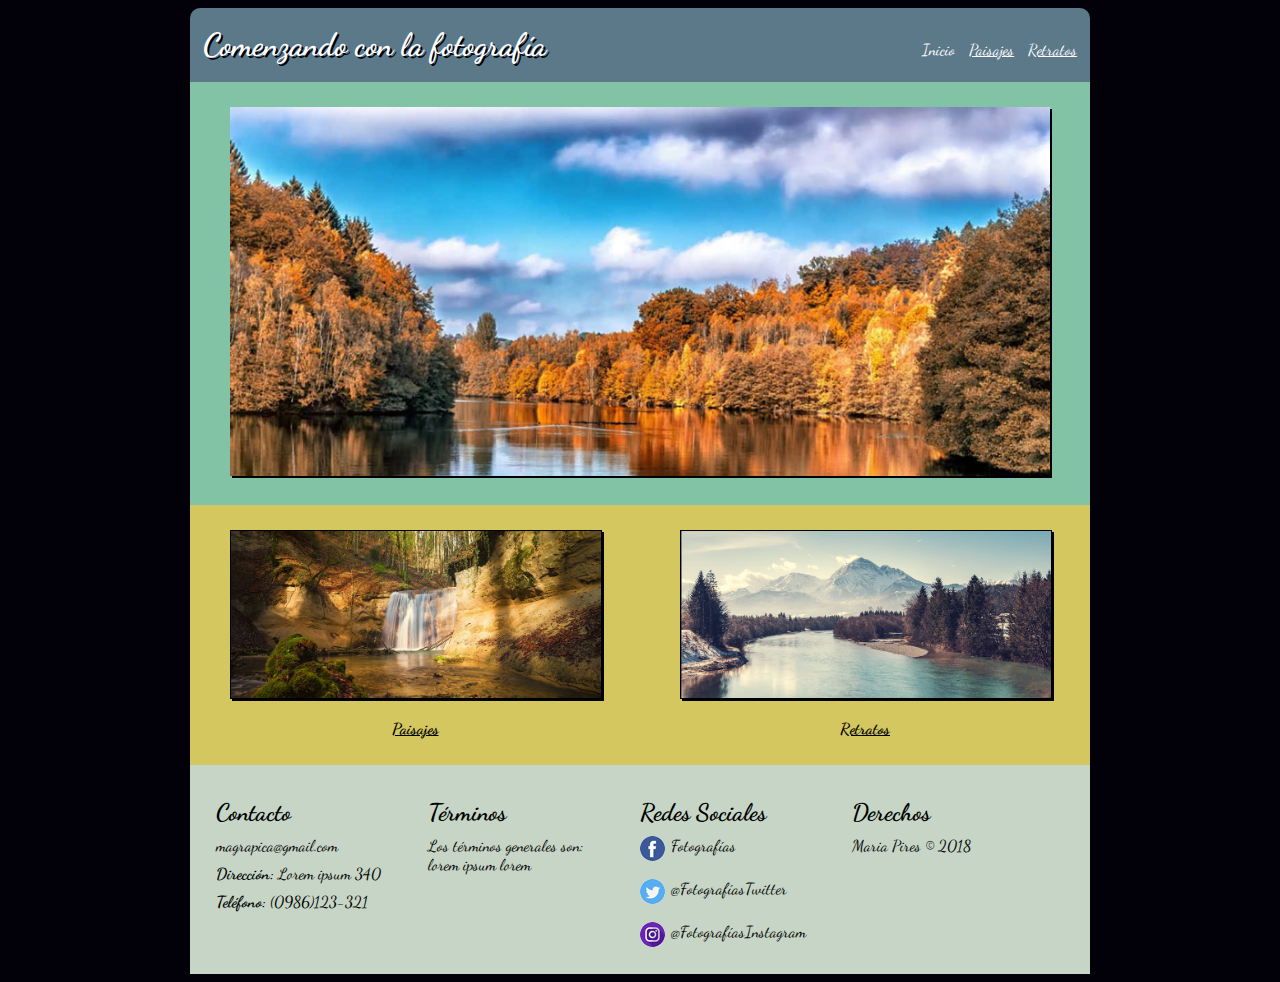
<file: index.html>
<!DOCTYPE html>
<html>
  <head>
    <meta charset="utf-8">
    <meta name="viewport" content="width=device-width, initial-scale=1.0">
    <meta name="author" content="Maria Pires">
    <link rel="stylesheet" href="css/estilos.css">
    <link href="https://fonts.googleapis.com/css?family=Dancing+Script" rel="stylesheet">
    <title>Comenzando con la Fotografía</title>
  </head>
  <body id="inicio">
    <div id="contenido">
      <!-- Encabezado -->
      <header>
        <h1>Comenzando con la fotografía</h1>
        <nav>
          <ul>
            <li><a href="index.html" rel="btnInicio">Inicio</a></li>
            <li><a href="paisajes.html" rel="btnPaisajes">Paisajes</a></li>
            <li><a href="retratos.html" rel="btnRetratos">Retratos</a></li>
          </ul>
        </nav>
      </header>
      <!-- Fin Encabezado -->
      <!-- Sección Imagen Central -->
      <section id="imagenCentral">
        <article>
          <!-- Imagen 1 -->
          <figure id="imagen1">
            <img src="images/imagen-central.jpg" alt="Imagen Paisaje Central">
          </figure>
        </article>
      </section>
      <!-- Fin Sección Imagen Central -->
      <!-- Sección Imagenes Secuendarias -->
      <section id="imagenesSecundarias">
        <article>
          <!-- Imagen 2 -->
          <a href="paisajes.html">
            <figure id="imagen2">
              <img src="images/secundaria-izquierda.jpg" alt="Imagen Paisaje Izquierda">
            </figure>
            Paisajes
          </a>
        </article>
        <!-- Imagen 3 -->
        <article id="imagen3">
          <a href="retratos.html">
            <figure>
              <img src="images/secundaria-derecha.jpg" alt="Imagen Paisaje Derecha">
            </figure>
            Retratos
          </a>
        </article>
      </section>
      <!-- Fin Sección Imagenes Secuendarias -->
      <!-- Pie de Página -->
      <footer>
        <!-- Contacto -->
        <div id="contacto">
          <h3>Contacto</h3>
          <ul>
            <li><a href="mailto:magrapica@gmail.com">magrapica@gmail.com</a></li>
            <li><p><b>Dirección:</b> Lorem ipsum 340</p></li>
            <li><p><b>Teléfono:</b> (0986)123-321</p></li>
          </ul>
        </div>
        <!-- Fin Contacto -->
        <!-- Término  -->
        <div id="termino">
          <h3>Términos</h3>
          <p>Los términos generales son: <br> lorem ipsum lorem</p>
        </div>
        <!-- Fin Término  -->
        <!-- Redes Sociales -->
        <div id="redes">
          <h3>Redes Sociales</h3>
          <!-- Enlaces de relleno -->
          <ul>
            <li><a href="https://www.facebook.com/Paisajes-Hermosos-229004890459822/" target="_blank"><img src="images/facebook.png" alt="Facebook">Fotografías</a></li>
            <li><a href="https://twitter.com/paisajes_bonito?lang=es" target="_blank"><img src="images/twitter.png" alt="Twitter">@FotografíasTwitter</a></li>
            <li><a href="https://www.instagram.com/explore/tags/paisajes/?hl=es-la" target="_blank"><img src="images/instagram.png" alt="Instagram">@FotografíasInstagram</a></li>
          </ul>
        </div>
        <!-- Fin Redes Sociales -->
        <!-- Derechos -->
        <div>
          <h3>Derechos</h3>
          <p>Maria Pires &copy; 2018</p>
        </div>
        <!-- Fin Derechos -->
      </footer>
      <!-- Fin Pie de Página -->
    </div>
  </body>
</html>
</file>
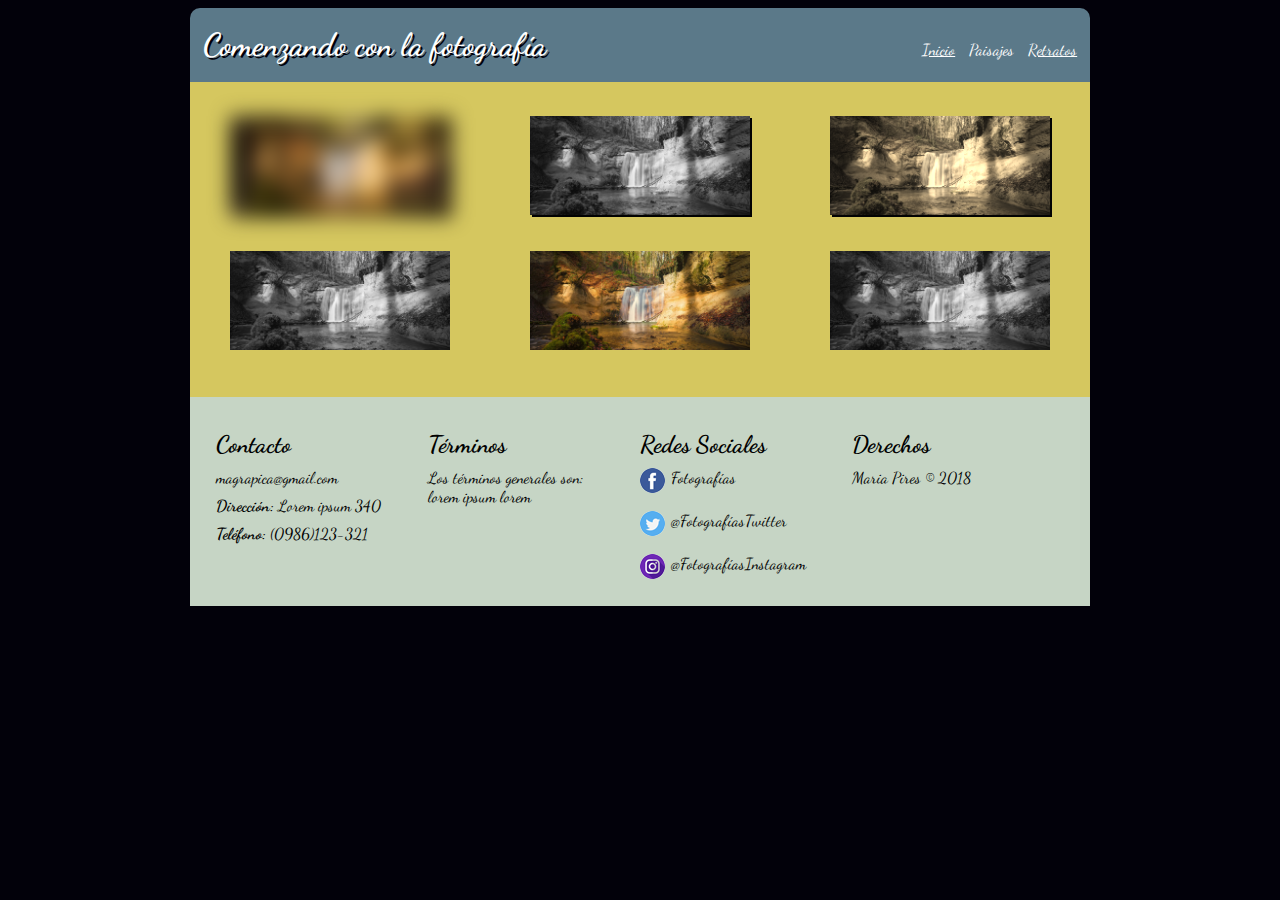
<file: paisajes.html>
<!DOCTYPE html>
<html>
  <head>
    <meta charset="utf-8">
    <meta name="viewport" content="width=device-width, initial-scale=1.0">
    <meta name="author" content="Maria Pires">
    <link rel="stylesheet" href="css/estilos.css">
    <link href="https://fonts.googleapis.com/css?family=Dancing+Script" rel="stylesheet">
    <title>Comenzando con la Fotografía - Paisajes</title>
  </head>
  <body id="paisajes">
    <div id="contenido">
      <!-- Encabezado -->
      <header>
        <h1>Comenzando con la fotografía</h1>
        <nav>
          <ul>
            <li><a href="index.html" rel="btnInicio">Inicio</a></li>
            <li><a href="paisajes.html" rel="btnPaisajes">Paisajes</a></li>
            <li><a href="retratos.html" rel="btnRetratos">Retratos</a></li>
          </ul>
        </nav>
      </header>
      <!-- Fin Encabezado -->
      <div id="contenedorGaleria">
        <section class="galeria">
          <article>
            <!-- Imagen 1 -->
            <figure id="imagen1">
              <img src="images/secundaria-izquierda.jpg" alt="Paisaje">
            </figure>
          </article>
          <article>
            <!-- Imagen 2 -->
            <figure id="imagen2">
              <img src="images/secundaria-izquierda.jpg" alt="Paisaje">
            </figure>
          </article>
          <article>
            <!-- Imagen 3 -->
            <figure id="imagen3">
              <img src="images/secundaria-izquierda.jpg" alt="Paisaje">
            </figure>
          </article>
        </section>
        <section class="galeria">
          <article>
            <!-- Imagen 4 -->
            <figure id="imagen4">
              <img src="images/secundaria-izquierda.jpg" alt="Paisaje">
            </figure>
          </article>
          <article>
            <!-- Imagen 5 -->
            <figure id="imagen5">
              <img src="images/secundaria-izquierda.jpg" alt="Paisaje">
            </figure>
          </article>
          <article>
            <!-- Imagen 6 -->
            <figure id="imagen6">
              <img src="images/secundaria-izquierda.jpg" alt="Paisaje">
            </figure>
          </article>
        </section>
      </div>
      <!-- Pie de Página -->
      <footer>
        <!-- Contacto -->
        <div id="contacto">
          <h3>Contacto</h3>
          <ul>
            <li><a href="mailto:magrapica@gmail.com">magrapica@gmail.com</a></li>
            <li><p><b>Dirección:</b> Lorem ipsum 340</p></li>
            <li><p><b>Teléfono:</b> (0986)123-321</p></li>
          </ul>
        </div>
        <!-- Fin Contacto -->
        <!-- Término  -->
        <div id="termino">
          <h3>Términos</h3>
          <p>Los términos generales son: <br> lorem ipsum lorem</p>
        </div>
        <!-- Fin Término  -->
        <!-- Redes Sociales -->
        <div id="redes">
          <h3>Redes Sociales</h3>
          <!-- Enlaces de relleno -->
          <ul>
            <li><a href="https://www.facebook.com/Paisajes-Hermosos-229004890459822/" target="_blank"><img src="images/facebook.png" alt="Facebook">Fotografías</a></li>
            <li><a href="https://twitter.com/paisajes_bonito?lang=es" target="_blank"><img src="images/twitter.png" alt="Twitter">@FotografíasTwitter</a></li>
            <li><a href="https://www.instagram.com/explore/tags/paisajes/?hl=es-la" target="_blank"><img src="images/instagram.png" alt="Instagram">@FotografíasInstagram</a></li>
          </ul>
        </div>
        <!-- Fin Redes Sociales -->
        <!-- Derechos -->
        <div>
          <h3>Derechos</h3>
          <p>Maria Pires &copy; 2018</p>
        </div>
        <!-- Fin Derechos -->
      </footer>
      <!-- Fin Pie de Página -->
    </div>
  </body>
</html>
</file>
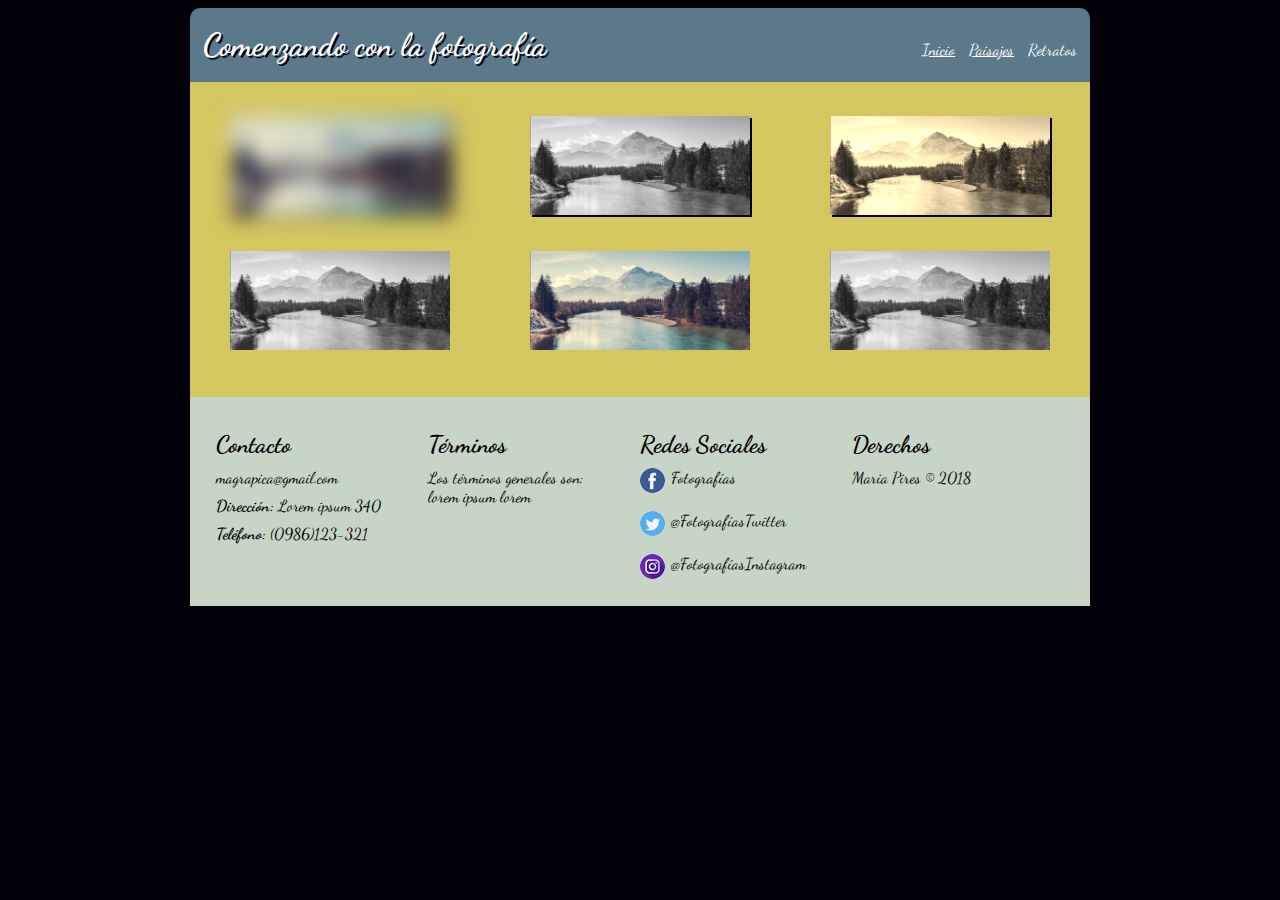
<file: retratos.html>
<!DOCTYPE html>
<html>
  <head>
    <meta charset="utf-8">
    <meta name="viewport" content="width=device-width, initial-scale=1.0">
    <meta name="author" content="Maria Pires">
    <link rel="stylesheet" href="css/estilos.css">
    <link href="https://fonts.googleapis.com/css?family=Dancing+Script" rel="stylesheet">
    <title>Comenzando con la Fotografía - Retratos</title>
  </head>
  <body id="retratos">
    <div id="contenido">
      <!-- Encabezado -->
      <header>
        <h1>Comenzando con la fotografía</h1>
        <nav>
          <ul>
            <li><a href="index.html" rel="btnInicio">Inicio</a></li>
            <li><a href="paisajes.html" rel="btnPaisajes">Paisajes</a></li>
            <li><a href="retratos.html" rel="btnRetratos">Retratos</a></li>
          </ul>
        </nav>
      </header>
      <!-- Fin Encabezado -->
      <div id="contenedorGaleria">
        <section class="galeria">
          <article>
            <!-- Imagen 1 -->
            <figure id="imagen1">
              <img src="images/secundaria-derecha.jpg" alt="Paisaje">
            </figure>
          </article>
          <article>
            <!-- Imagen 2 -->
            <figure id="imagen2">
              <img src="images/secundaria-derecha.jpg" alt="Paisaje">
            </figure>
          </article>
          <article>
            <!-- Imagen 3 -->
            <figure id="imagen3">
              <img src="images/secundaria-derecha.jpg" alt="Paisaje">
            </figure>
          </article>
        </section>
        <section class="galeria">
          <article>
            <!-- Imagen 4 -->
            <figure id="imagen4">
              <img src="images/secundaria-derecha.jpg" alt="Paisaje">
            </figure>
          </article>
          <article>
            <!-- Imagen 5 -->
            <figure id="imagen5">
              <img src="images/secundaria-derecha.jpg" alt="Paisaje">
            </figure>
          </article>
          <article>
            <!-- Imagen 6 -->
            <figure id="imagen6">
              <img src="images/secundaria-derecha.jpg" alt="Paisaje">
            </figure>
          </article>
        </section>
      </div>
      <!-- Pie de Página -->
      <footer>
        <!-- Contacto -->
        <div id="contacto">
          <h3>Contacto</h3>
          <ul>
            <li><a href="mailto:magrapica@gmail.com">magrapica@gmail.com</a></li>
            <li><p><b>Dirección:</b> Lorem ipsum 340</p></li>
            <li><p><b>Teléfono:</b> (0986)123-321</p></li>
          </ul>
        </div>
        <!-- Fin Contacto -->
        <!-- Término  -->
        <div id="termino">
          <h3>Términos</h3>
          <p>Los términos generales son: <br> lorem ipsum lorem</p>
        </div>
        <!-- Fin Término  -->
        <!-- Redes Sociales -->
        <div id="redes">
          <h3>Redes Sociales</h3>
          <!-- Enlaces de relleno -->
          <ul>
            <li><a href="https://www.facebook.com/Paisajes-Hermosos-229004890459822/" target="_blank"><img src="images/facebook.png" alt="Facebook">Fotografías</a></li>
            <li><a href="https://twitter.com/paisajes_bonito?lang=es" target="_blank"><img src="images/twitter.png" alt="Twitter">@FotografíasTwitter</a></li>
            <li><a href="https://www.instagram.com/explore/tags/paisajes/?hl=es-la" target="_blank"><img src="images/instagram.png" alt="Instagram">@FotografíasInstagram</a></li>
          </ul>
        </div>
        <!-- Fin Redes Sociales -->
        <!-- Derechos -->
        <div>
          <h3>Derechos</h3>
          <p>Maria Pires &copy; 2018</p>
        </div>
        <!-- Fin Derechos -->
      </footer>
      <!-- Fin Pie de Página -->
    </div>
  </body>
</html>
</file>
<file: css/estilos.css>
/* Estilos Generales */
body {
  font-family: 'Dancing Script', cursive;
  background-color: #02010a;
}

#contenido {
  margin: 0 auto;
  width: 100%;
}

/* para que las imágenes no sobrepasen su contenedor */
img {
  width: 100%;
}

header {
  background-color: #5b7989;
  padding: 2vh 1vw;
  overflow: hidden;
  border-radius: 10px 10px 0 0;
  -webkit-border-radius: 10px 10px 0 0; /* soporte para Safari */
  -moz-border-radius: 10px 10px 0 0; /* soporte para Firefox */
  -o-border-radius: 10px 10px 0 0; /* soporte para Opera */
  animation-name: rebotar;
	animation-duration: 1s;
}

@keyframes rebotar {
  0% {
    margin-top: 150%;
  }
  60% {
    margin-top: -5%;
  }
  100% {
    margin-top: 0%;
  }
}

@-webkit-keyframes rebotar { /* soporte para Safari */
  0% {
    margin-top: 150%;
  }
  60% {
    margin-top: -5%;
  }
  100% {
    margin-top: 0%;
  }
}

@-moz-keyframes rebotar { /* soporte para Firefox */
  0% {
    margin-top: 150%;
  }
  60% {
    margin-top: -5%;
  }
  100% {
    margin-top: 0%;
  }
}

@-o-keyframes rebotar { /* soporte para Opera */
  0% {
    margin-top: 150%;
  }
  60% {
    margin-top: -5%;
  }
  100% {
    margin-top: 0%;
  }
}

header h1 {
  color: white;
  text-shadow: 2px 2px #02010a;
  -webkit-text-shadow: 2px 2px #02010a; /* soporte para Safari */
  -moz-text-shadow: 2px 2px #02010a; /* soporte para Firefox */
  -o-text-shadow: 2px 2px #02010a; /* soporte para Opera */
  float: left;
  margin: 0;
}

header nav ul {
  float: right;
  list-style: none;
  margin: 1.5vh 0 0 0;
}

header nav ul li {
  display: inline-block;
}

header nav ul li a {
  color: white;
  margin-right: 10px;
}

header nav ul li:last-child a {
  margin-right: 0;
}

#inicio a[rel="btnInicio"], #paisajes a[rel="btnPaisajes"], #retratos a[rel="btnRetratos"] {
  text-decoration: none;
}

footer {
  border-radius: 0, 0, 10px, 10px;
  -webkit-border-radius: 0, 0, 10px, 10px; /* soporte para Safari */
  -moz-border-radius: 0, 0, 10px, 10px; /* soporte para Firefox */
  -o-border-radius: 0, 0, 10px, 10px; /* soporte para Opera */
  display: flex;
  display: -webkit-box; /* soporte para Safari */
  display: -moz-box; /* soporte para Firefox */
  display: -webkit-flex; /* soporte para Opera */
  background-color: #C6d5c5;
  padding: 1vh 2vw;
}

footer div h3 {
  font-size: 1.5em;
  margin-bottom: 1vh;
}

footer div img {
  width: auto;
  margin-right: 0.5vw;
}

footer div p {
  margin-top: 0;
}

footer div ul {
  margin: 0;
  padding: 0;
}

footer div ul li {
  list-style: none;
}

footer #redes ul li {
  margin-bottom: 2vh;
}

footer #redes ul li a:hover img {
  transform: translate(0, -3px);
  -webkit-transform: translate(0, -3px); /* soporte para Safari */
  -moz-transform: translate(0, -3px); /* soporte para Firefox */
  -o-transform: translate(0, -3px); /* soporte para Opera */
}

footer #redes ul li a:hover {
  text-decoration: underline;
}

footer div ul li a {
  color: black;
  text-decoration: none;
  display: flex;
  display: -webkit-box; /* soporte para Safari */
  display: -moz-box; /* soporte para Firefox */
  display: -webkit-flex; /* soporte para Opera */
  margin: 0 0 1vh 0;
}

footer div ul li p {
  margin: 0 0 1vh 0;
}

/* Estilos Inicio */

#imagen1 img, #imagen2 img, #imagen3 img {
    box-shadow: 2px 2px #02010a;
    -webkit-box-shadow: 2px 2px #02010a; /* soporte para Safari */
    -moz-box-shadow: 2px 2px #02010a; /* soporte para Firefox */
    -o-box-shadow: 2px 2px #02010a; /* soporte para Opera */
}

#imagenCentral {
  background-color: #82c3a6;
  padding: 1vh 0;
}

#imagenCentral #imagen1 {
  text-align: center;
}

#imagenesSecundarias {
  background-color: #d5c75f;
  display: flex;
  display: -webkit-box; /* soporte para Safari */
  display: -moz-box; /* soporte para Firefox */
  display: -webkit-flex; /* soporte para Opera */
  padding: 1vh 0 3vh;
}

#imagenesSecundarias a {
  text-align: center;
  color: black;
  display: block;
  font-weight: bold;
}

#imagenesSecundarias #imagen2, #imagenesSecundarias #imagen3 {
  text-align: center;
}

#imagenesSecundarias #imagen2 img, #imagenesSecundarias #imagen3 img {
  border: 1px solid black;
}

#imagenesSecundarias #imagen2 img:hover {
  transform: rotate(10deg);
  -webkit-transform: rotate(10deg); /* soporte para Safari */
  -moz-transform: rotate(10deg); /* soporte para Firefox */
  -o-transform: rotate(10deg); /* soporte para Opera */
}

#imagenesSecundarias #imagen2 img:hover , #imagenesSecundarias #imagen3 img:hover {
  box-shadow: 2px 2px #82c3a6 ;
  -webkit-box-shadow: 2px 2px #82c3a6 ; /* soporte para Safari */
  -moz-box-shadow: 2px 2px #82c3a6 ; /* soporte para Firefox */
  -o-box-shadow: 2px 2px #82c3a6 ; /* soporte para Opera */
  border: 2px solid black;
  transition-duration: 1s;
  -webkit-transition-duration: 1s; /* soporte para Safari */
  -moz-transition-duration: 1s; /* soporte para Firefox */
  -o-transition-duration: 1s; /* soporte para Opera */
}

#imagenesSecundarias #imagen3 img:hover {
  transform: translate(20px, -5px);
  -webkit-transform: translate(20px, -5px); /* soporte para Safari */
  -moz-transform: translate(20px, -5px);  /* soporte para Firefox */
  -o-transform: translate(20px, -5px); /* soporte para Opera */
}

/* Fin Estilos Inicio */

/* Estilos Paisajes */

#contenedorGaleria {
  padding: 2vh 0 3vh;
  background-color: #d5c75f;
}

.galeria {
  display: flex;
  display: -webkit-box; /* soporte para Safari */
  display: -moz-box; /* soporte para Firefox */
  display: -webkit-flex; /* soporte para Opera */
}

.galeria #imagen1 img {
  -webkit-filter: blur(10px); /* soporte para Safari */
  -moz-filter: blur(10px); /* soporte para Firefox */
  -o-filter: blur(10px); /* soporte para Opera */
  filter: blur(10px);
}

.galeria #imagen2 img, .galeria #imagen4 img, .galeria #imagen6 img {
  -webkit-filter: grayscale(100%); /* soporte para Safari */
  -moz-filter: grayscale(100%); /* soporte para Firefox */
  -o-filter: grayscale(100%); /* soporte para Opera */
  filter: grayscale(100%);
}

.galeria #imagen3 img {
  -webkit-filter: sepia(90%); /* soporte para Safari */
  -moz-filter: sepia(90%); /* soporte para Firefox */
  -o-filter: sepia(90%); /* soporte para Opera */
  filter: sepia(90%);
}

/* Fin Estilos Paisajes */

/* Media Queries para Desktop */
@media (min-width: 900px) {
  #contenido {
    width: 900px;
  }

  #imagenesSecundarias article {
    width: 100%;
  }

  footer div {
    width: 25%;
  }

  .galeria article {
    width: 33.33%;
  }
}

/* Media Queries para Smartphones hasta Desktop */
@media (max-width: 900px) {
  #contenido {
    width: 100%;
  }

  #imagenesSecundarias, .galeria, footer {
    flex-direction: column;
  }

  #imagenesSecundarias article {
    width: 100%;
  }

  footer div {
    width: 100%;
    padding: 0 5vw;
  }

  .galeria article {
    width: 100%;
  }

  header {
    text-align: center;
  }

  header h1, header nav ul {
    float: none;
    display: inline-block;
    text-align: center;
  }
}
</file>
